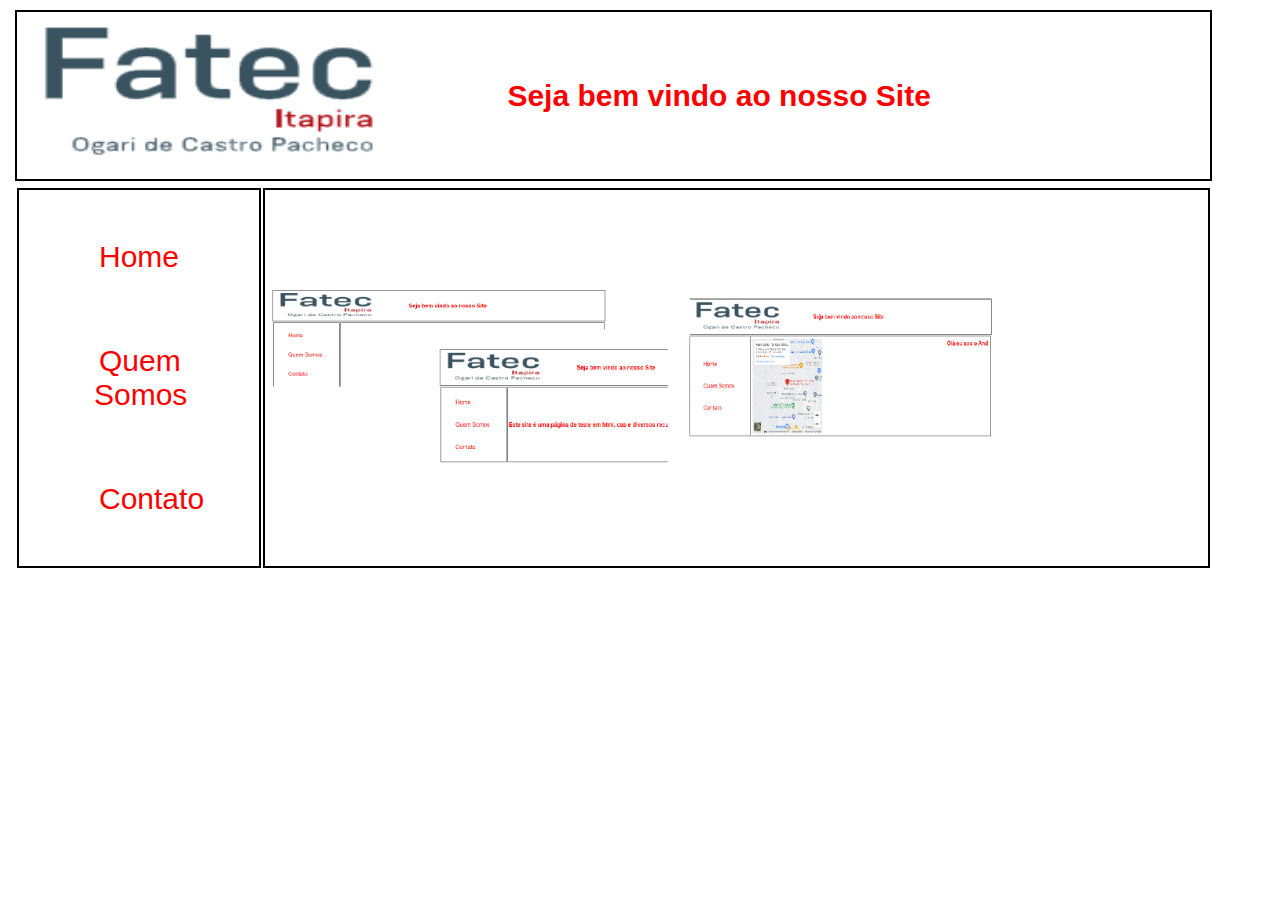
<file: index.html>
<!DOCTYPE html>
<html>
  <head>
    <title>Pagina HTML Básico</title>
    <meta charset="utf-8" />
    <link href="style.css" rel="stylesheet" />
  </head>

  <body>
    <table class="cabecalho">
      <tr>
        <td>
          <img src="imagens/capa.png" height="150" />
        </td>
        <td><h1>Seja bem vindo ao nosso Site</h1></td>
      </tr>
    </table>

    <table>
      <tr>
        <td class="links" height="100">
          <nav>
            <ul>
              <li><a href="index.html">Home</a></li>
              <li><a href="somos.html">Quem Somos</a></li>
              <li><a href="contato.html">Contato</a></li>
            </ul>
          </nav>
        </td>
        <td colspan="1" class="apresentacao">
          <img
            src="imagens/conteudo.png"
            alt="conteudo"
            width="100%"
            height="100%"
          />
        </td>
      </tr>
    </table>
  </body>
</html>
</file>
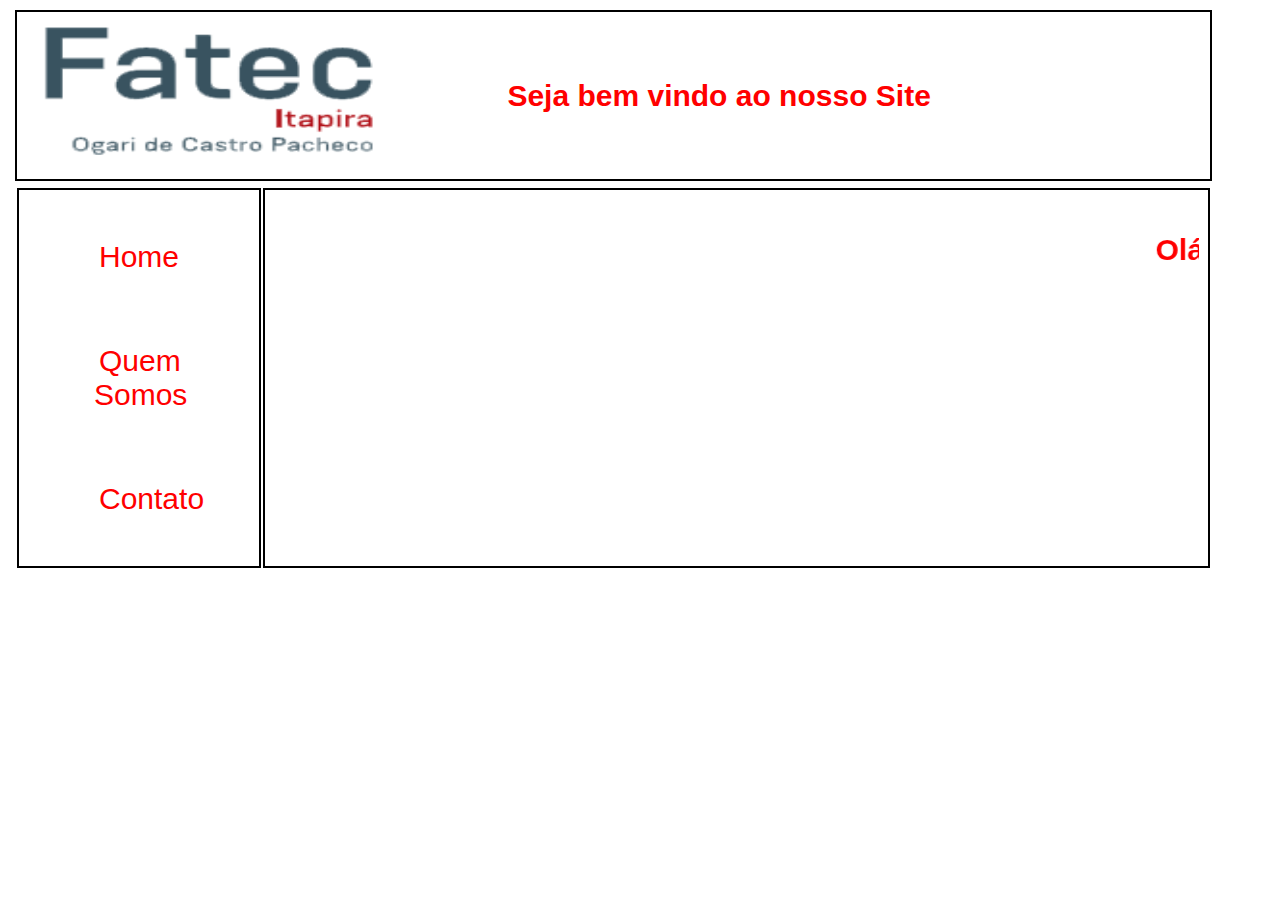
<file: contato.html>
<!DOCTYPE html>
<html>
  <head>
    <title>Pagina HTML Básico</title>
    <meta charset="utf-8" />
    <link href="style.css" rel="stylesheet" />
  </head>

  <body>
    <table class="cabecalho">
      <tr>
        <td>
          <img src="imagens/capa.png" height="150" />
        </td>
        <td><h1>Seja bem vindo ao nosso Site</h1></td>
      </tr>
    </table>

    <table>
      <tr>
        <td class="links" height="100">
          <nav>
            <ul>
              <li><a href="index.html">Home</a></li>
              <li><a href="somos.html">Quem Somos</a></li>
              <li><a href="contato.html">Contato</a></li>
            </ul>
          </nav>
        </td>

        <td colspan="1" class="apresentacao">
          <div class="contato">
            <iframe
              src="https://www.google.com/maps/embed?pb=!1m14!1m8!1m3!1d14751.781333033357!2d-46.834449!3d-22.4310833!3m2!1i1024!2i768!4f13.1!3m3!1m2!1s0x0%3A0x5e16e6e02b37ddc2!2sFatec%20Itapira%20-%20%22Dr.%20Ogari%20de%20Castro%20Pacheco%22!5e0!3m2!1spt-BR!2sbr!4v1675336236062!5m2!1spt-BR!2sbr"
              width="600"
              height="300"
              style="border: 0"
              allowfullscreen=""
              loading="lazy"
              referrerpolicy="no-referrer-when-downgrade"
            ></iframe>
            <marquee
              ><h2>
                Olá eu sou o André e seja bem vindo ao meu primeiro site html
              </h2></marquee
            >
          </div>
        </td>
      </tr>
    </table>
  </body>
</html>
</file>
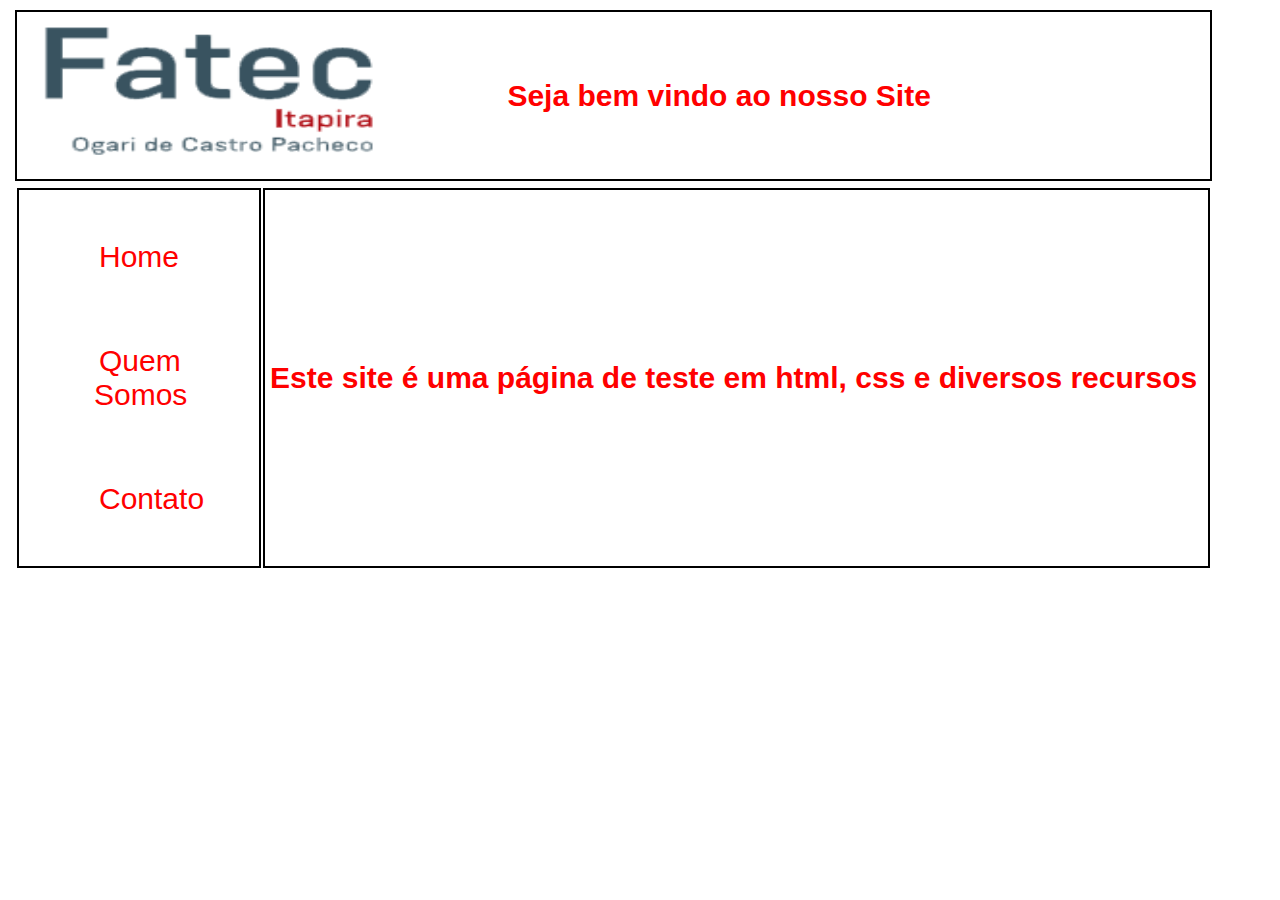
<file: somos.html>
<!DOCTYPE html>
<html>
  <head>
    <title>Pagina HTML Básico</title>
    <meta charset="utf-8" />
    <link href="style.css" rel="stylesheet" />
  </head>

  <body>
    <table class="cabecalho">
      <tr>
        <td>
          <img src="imagens/capa.png" height="150" />
        </td>
        <td><h1>Seja bem vindo ao nosso Site</h1></td>
      </tr>
    </table>

    <table>
      <tr>
        <td class="links" height="100">
          <nav>
            <ul>
              <li><a href="index.html">Home</a></li>
              <li><a href="somos.html">Quem Somos</a></li>
              <li><a href="contato.html">Contato</a></li>
            </ul>
          </nav>
        </td>
        <td colspan="1" class="apresentacao">
          <h2>
            Este site é uma página de teste em html, css e diversos recursos
          </h2>
        </td>
      </tr>
    </table>
  </body>
</html>
</file>
<file: style.css>
*{
    margin: 5px;
    padding: 0;
    box-sizing: border-box;
    font-family: 'Roboto', sans-serif;
    font-size: 14px;
    color: red;
}

h1{
    font-size: 30px;
}

h2{
    font-size: 30px;
}

img{
    width: 80%;
}

nav{
    display: flex; 
    flex-direction: column; 
    align-items: flex-start;
    margin-left: 30px;
}

nav ul li{
    padding: 30px;
    text-decoration: none;
    margin: 10px;
    list-style: none;
}

a{
    text-decoration: none;
    font-size: 30px;  
}

table{
    width: 95%;
}

.links, .apresentacao, .cabecalho{
    border: 2px solid black;
}

.links{
    width: 20%;
}

.contato{
    display: flex;
    width: 99%;
    height: 100%;
    justify-content: flex-start;
}
</file>
